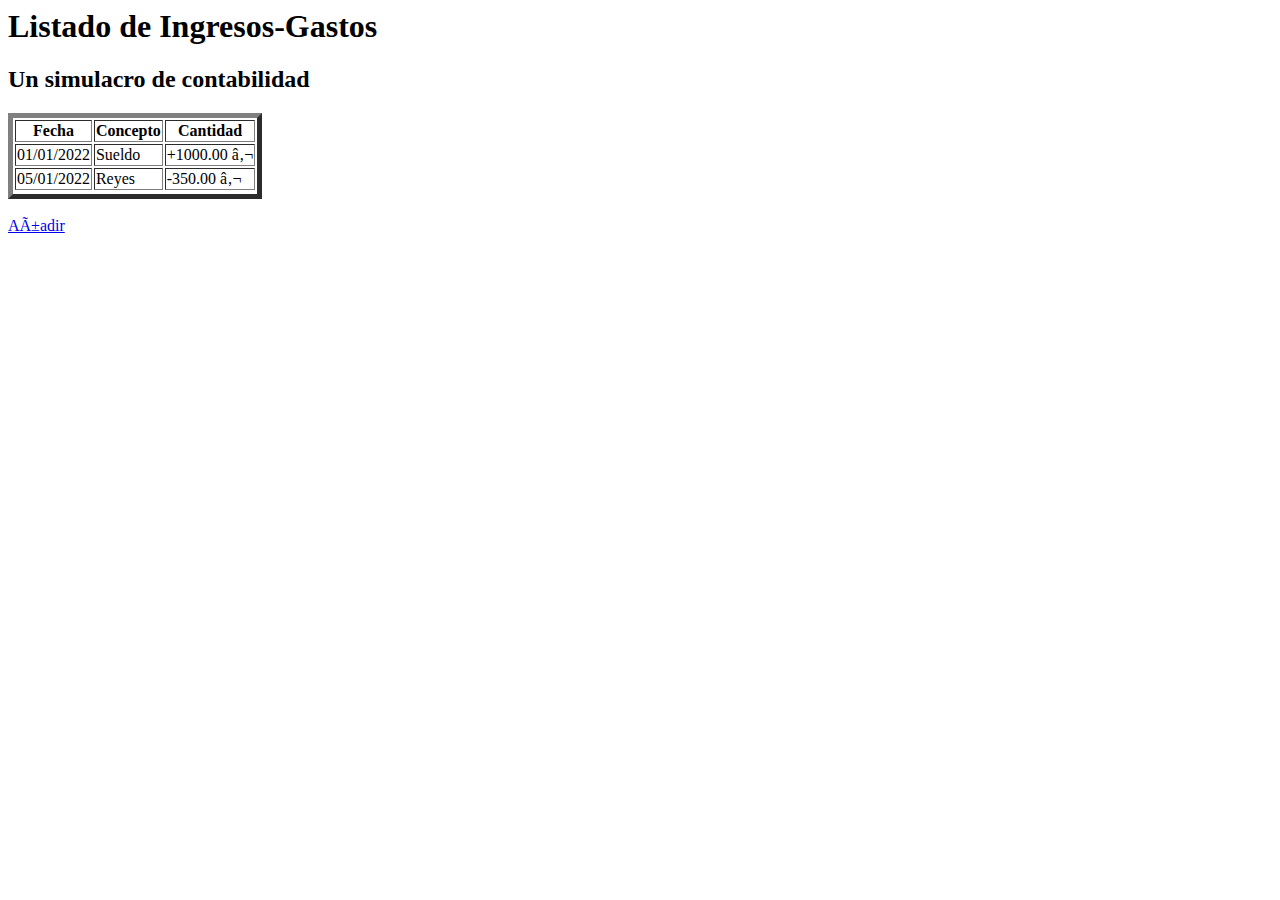
<file: registro_ing_gast/templates/index_comentado.html>
<!-- <html lang="es"> <!-- lang: Atributo de etiqueta 
    <head> <!-- Etiquetas de características del documento
        <meta charset="UTF-8">
        <meta http-equiv="X-UA-Compatible" content="IE=edge">
        <meta name="viewport" content="width=device-width, initial-scale=1.0"> <!-- Ajusta a la pantalla del dispositivo
        <title>Ingresos-Gastos: Lista</title>
    </head>
    <body>
        <header>
            Aplicación Flask 1
        </header>
        
        <section>-->
            <h1>Listado de Ingresos-Gastos</h1>
            <h2>Un simulacro de contabilidad</h2>
        
        <!--<p>El servidor está <em>funcionando</em></p>
         Para los saltos de línea se utiliza <br> 
            <em> para ponerlo en cursiva y se puede usar dentro de la misma frase que se está escribiendo
            htmltidy.net
           
        <a href="http://localhost:5000/nuevo">Añadir ingresos y gastos</a>

        <ol attr="valor">
            <li>Elemento de lista 1</li>
            <li>Elemento de lista 2</li>
        </ol> Lista ordenada

        <ul attr="valor">
            <li>Elemento de lista 1</li>
            <li>Elemento de lista 2</li>
        </ul> Lista desordenada -->

            <table border="5">
                <thead>
                    <tr>
                        <th>Fecha</th>
                        <th>Concepto</th>
                        <th>Cantidad</th>
                    </tr>
                </thead>
                <tbody>
                    <tr>
                        <td>01/01/2022</td>
                        <td>Sueldo</td>
                        <td>+1000.00 €</td>
                    </tr>
                    <tr>
                        <td>05/01/2022</td>
                        <td>Reyes</td>
                        <td>-350.00 €</td>
                    </tr>
                </tbody>
            <tr></tr>
        </table>

       <br> <a href="http://localhost:5000/nuevo">Añadir</a>

       <!--</section> 
       
       <footer>
       <p>Para consultas llame al 0000 <br><br><br>
            &copy; 2022 - Todos los derechos reservados
        </p>
        </footer>        
    </body>
</html> -->
</file>
